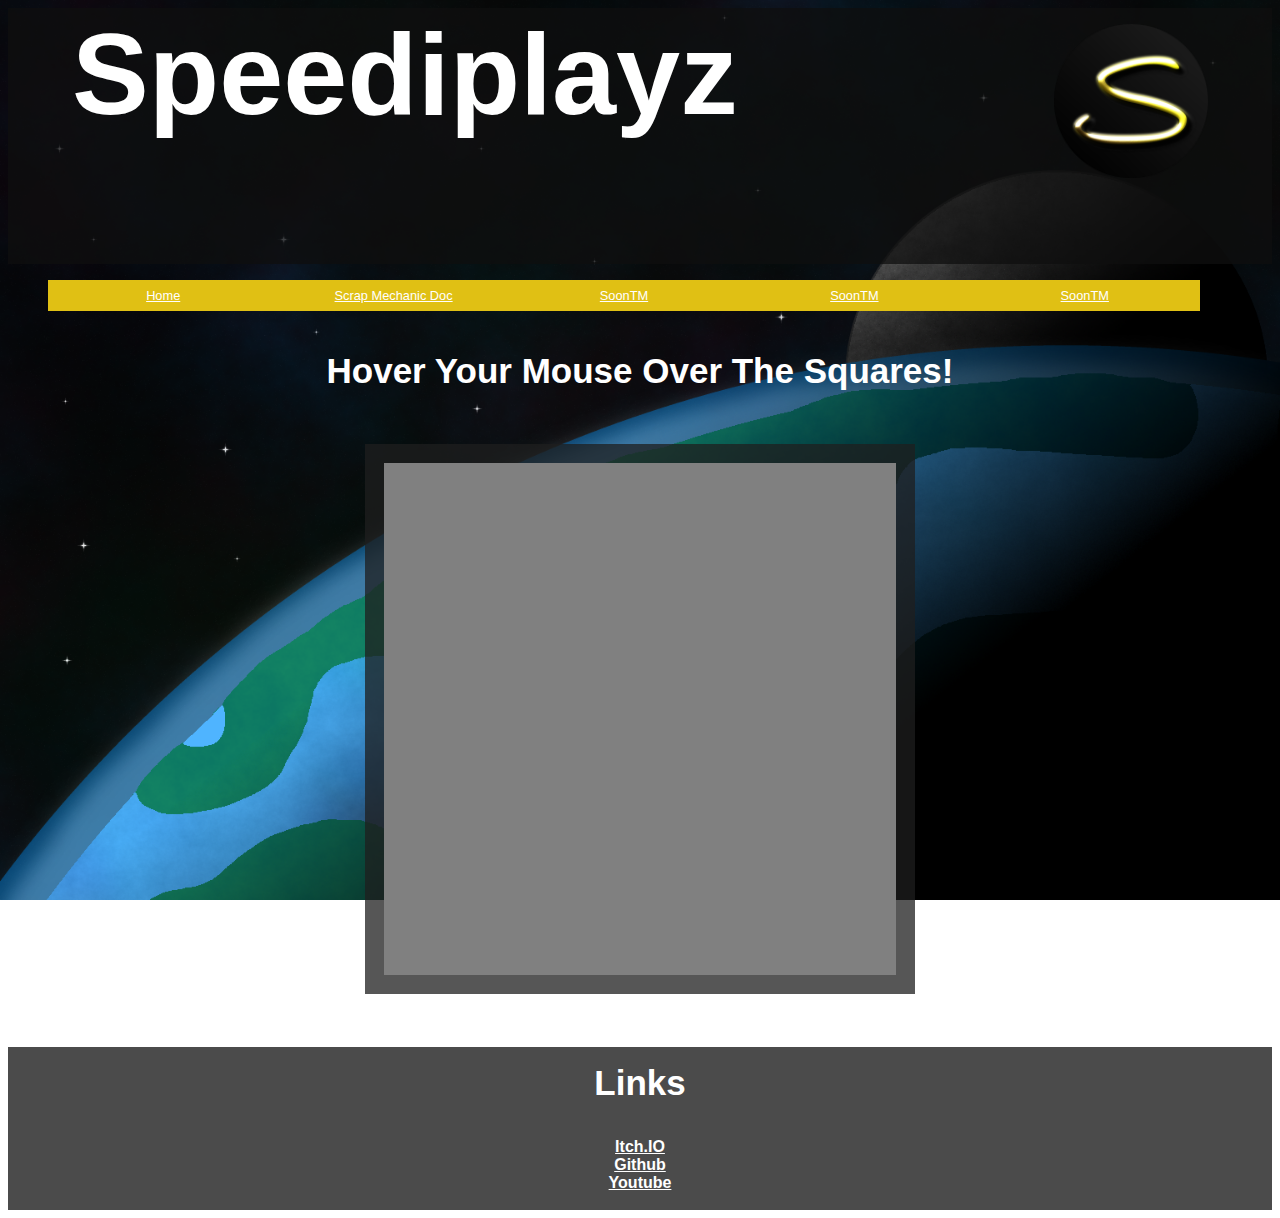
<file: index.html>
<html>
	<head>
		<link rel="stylesheet" type="text/css" href="CSS/styles.css">
		<title>Home</title>
	</head>
	
	<body>
		<header class="background" style="height:256px;">
			<h1 style="padding-left:64px;">Speediplayz</h1>
			<img id="icon" src="IMG/logo.png" width=224 height=224 style="display:block;float:right;padding:16px 64px 16px 16px;">
		</header>
		
		<nav>
			<ul>
				<li><a href="index.html">Home</a></li>
				<li><a href="smdoc.html">Scrap Mechanic Doc</a></li>
				<li><a href="">SoonTM</a></li>
				<li><a href="">SoonTM</a></li>
				<li><a href="">SoonTM</a></li>
			</ul><br><br>
		</nav>
		
		<main>
			<h3 class="center">Hover Your Mouse Over The Squares!</h3><br>
			<canvas id="canv" width=550 height=550></canvas><br>
			<canvas id="img" width=512 height=512></canvas>
		</main>
		
		<footer class="background center">
			<h3 style="padding-top: 16px;">Links</h3>
			<a href="https://speediplayz.itch.io"><b>Itch.IO</b></a><br>
			<a href="https://github.com/speediplayz"><b>Github</b></a><br>
			<a href="https://youtube.com/channel/UCjR4uUmtgXQBFw_77PB2Rqg"><b>Youtube</b></a><br><br>
		</footer>
		
		<script src="JS/Vector2.js"></script>
		<script src="JS/square.js"></script>
		<script src="JS/main.js"></script>
	</body>
</html>
</file>
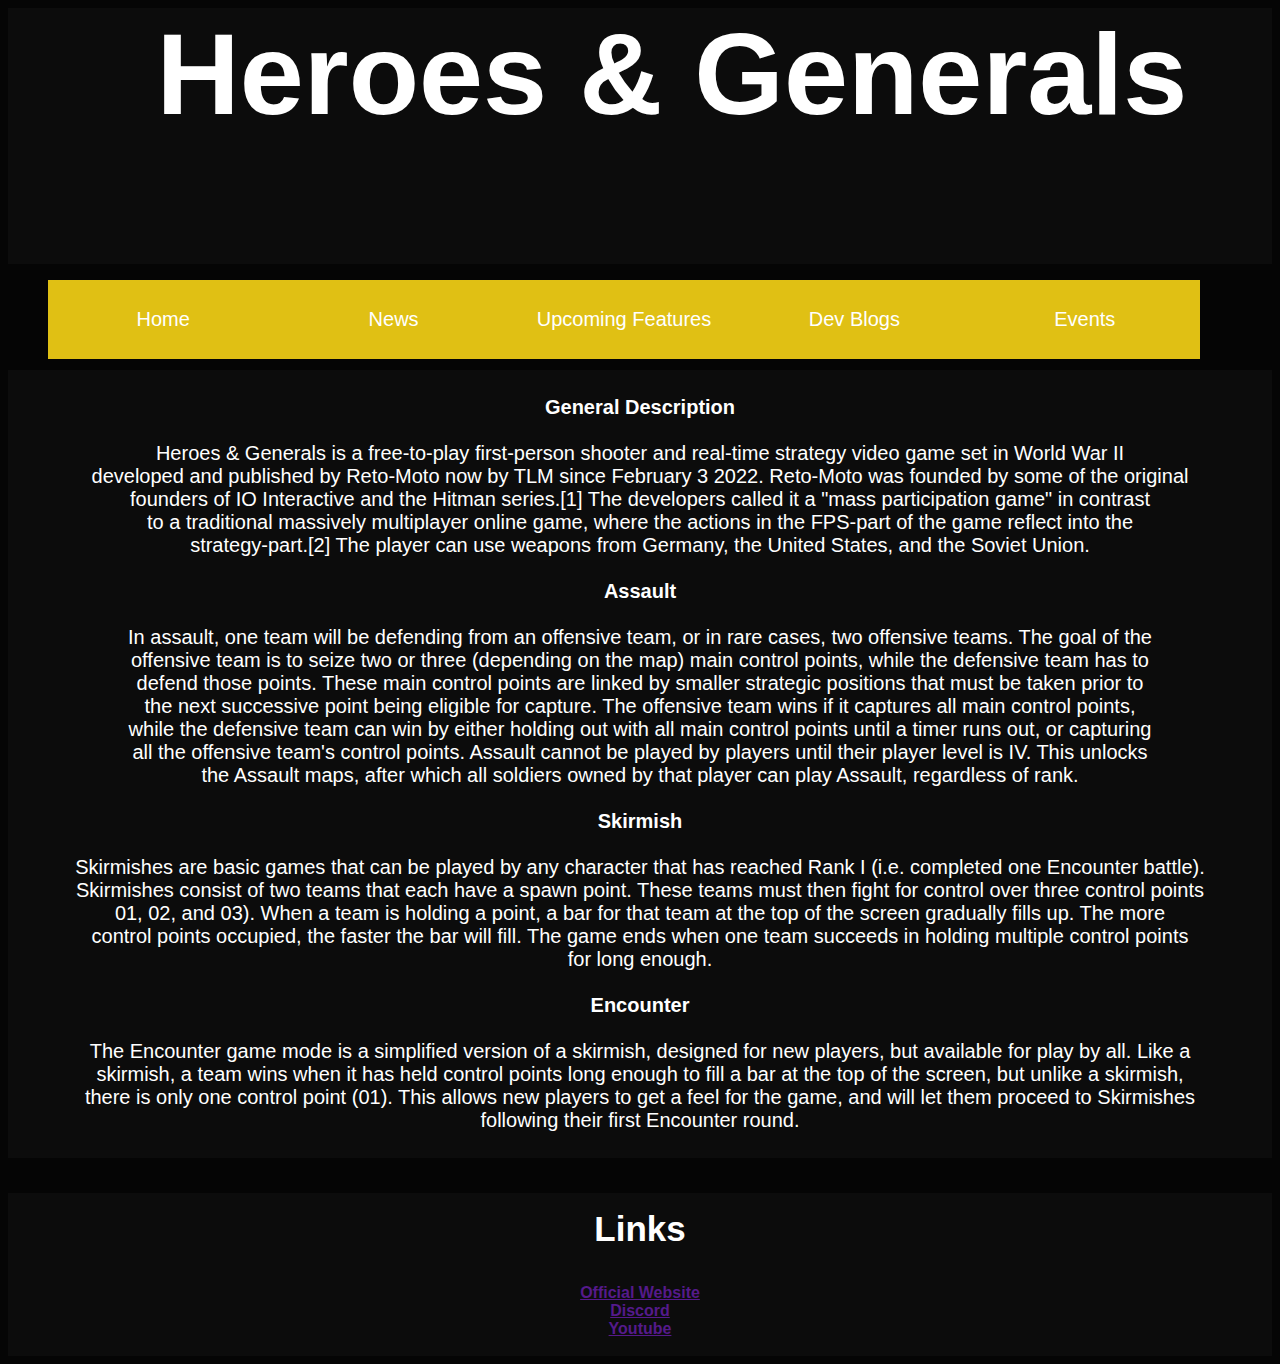
<file: heroesandgenerals/index.html>
<html>
	<head>
		<style>
		nav ul {
			list-style-type:none;
		}

		nav ul li {
			display: inline-block;
			float: left;
			width:18vw;
			text-align:center;
			font-size:1vw;
			background-color:rgb(224,192,20);
		}

		nav ul li p {
			display:block;
			padding:8px;
			color:white;
		}

		nav ul li:hover {
			background-color:rgb(15,15,15);
			color:White;
		}
		.background{
			background-color: rgb(15,15,15,0.75);
		}

		.center{
			text-align: center;
		}
		* {
			font-family: "Arial";
		}
		h1 {
			color: white;
			font-size: 9vw;
			display: inline;
		}
		h3{
			color: white;
			font-size: 35px;
		}
		p{
			color: white;
			font-size: 20px;
		}

		body {
			background-color: rgb(5,5,5);
		}
		</style>
		<title>Heroes & Generals</title>
	</head>
	
	<body>
		<div id="content">
			<header class="background center" style="height:256px;">
				<h1 style="padding-left:64px;">Heroes & Generals</h1>
			</header>
			
			<nav>
				<ul>
					<li><p>Home</p></li>
					<li><p>News</p></li>
					<li><p>Upcoming Features</p></li>
					<li><p>Dev Blogs</p></li>
					<li><p>Events</p></li>
				</ul>
			</nav><br><br><br><br><br>
			
			<main class="background center" style="padding:6px;">
				<p>
				<b>General Description</b><br><br>
				Heroes & Generals is a free-to-play first-person shooter and real-time strategy video game set in World War II<br>
				developed and published by Reto-Moto now by TLM since February 3 2022. Reto-Moto was founded by some of the original<br>
				founders of IO Interactive and the Hitman series.[1] The developers called it a "mass participation game" in contrast<br>
				to a traditional massively multiplayer online game, where the actions in the FPS-part of the game reflect into the<br>
				strategy-part.[2] The player can use weapons from Germany, the United States, and the Soviet Union.<br><br>
				<b>Assault</b><br><br>
				In assault, one team will be defending from an offensive team, or in rare cases, two offensive teams. The goal of the<br>
				offensive team is to seize two or three (depending on the map) main control points, while the defensive team has to<br>
				defend those points. These main control points are linked by smaller strategic positions that must be taken prior to<br>
				the next successive point being eligible for capture. The offensive team wins if it captures all main control points,<br>
				while the defensive team can win by either holding out with all main control points until a timer runs out, or capturing<br>
				all the offensive team's control points. Assault cannot be played by players until their player level is IV. This unlocks<br>
				the Assault maps, after which all soldiers owned by that player can play Assault, regardless of rank.<br><br>
				<b>Skirmish</b><br><br>
				Skirmishes are basic games that can be played by any character that has reached Rank I (i.e. completed one Encounter battle).<br>
				Skirmishes consist of two teams that each have a spawn point. These teams must then fight for control over three control points <br>
				01, 02, and 03). When a team is holding a point, a bar for that team at the top of the screen gradually fills up. The more<br>
				control points occupied, the faster the bar will fill. The game ends when one team succeeds in holding multiple control points<br>
				for long enough.<br><br>
				<b>Encounter</b><br><br>
				The Encounter game mode is a simplified version of a skirmish, designed for new players, but available for play by all. Like a<br>
				skirmish, a team wins when it has held control points long enough to fill a bar at the top of the screen, but unlike a skirmish,<br>
				there is only one control point (01). This allows new players to get a feel for the game, and will let them proceed to Skirmishes<br>
				following their first Encounter round.
				</p>
			</main>
			
			<footer class="background center">
				<h3 style="padding-top: 16px;">Links</h3>
				<a href=""><b>Official Website</b></a><br>
				<a href=""><b>Discord</b></a><br>
				<a href=""><b>Youtube</b></a><br><br>
			</footer>
		</div>
		
		<div>
			<video id="video" controls width="640" height="360" muted="muted" style="display:none;">
				<source src="Rick Roll Short.mp4" type="video/mp4">
			</video>
			<script>
			window.onclick=(e)=>{load();}
			//window.onscroll=(e)=>{load();}
			function load(){
				document.getElementById("content").style = "display:none";
				let vid = document.getElementById("video");
				video.muted = false;
				video.play();
				video.style = "display:block";
			}
			</script>
		</div>
	</body>
</html>
</file>
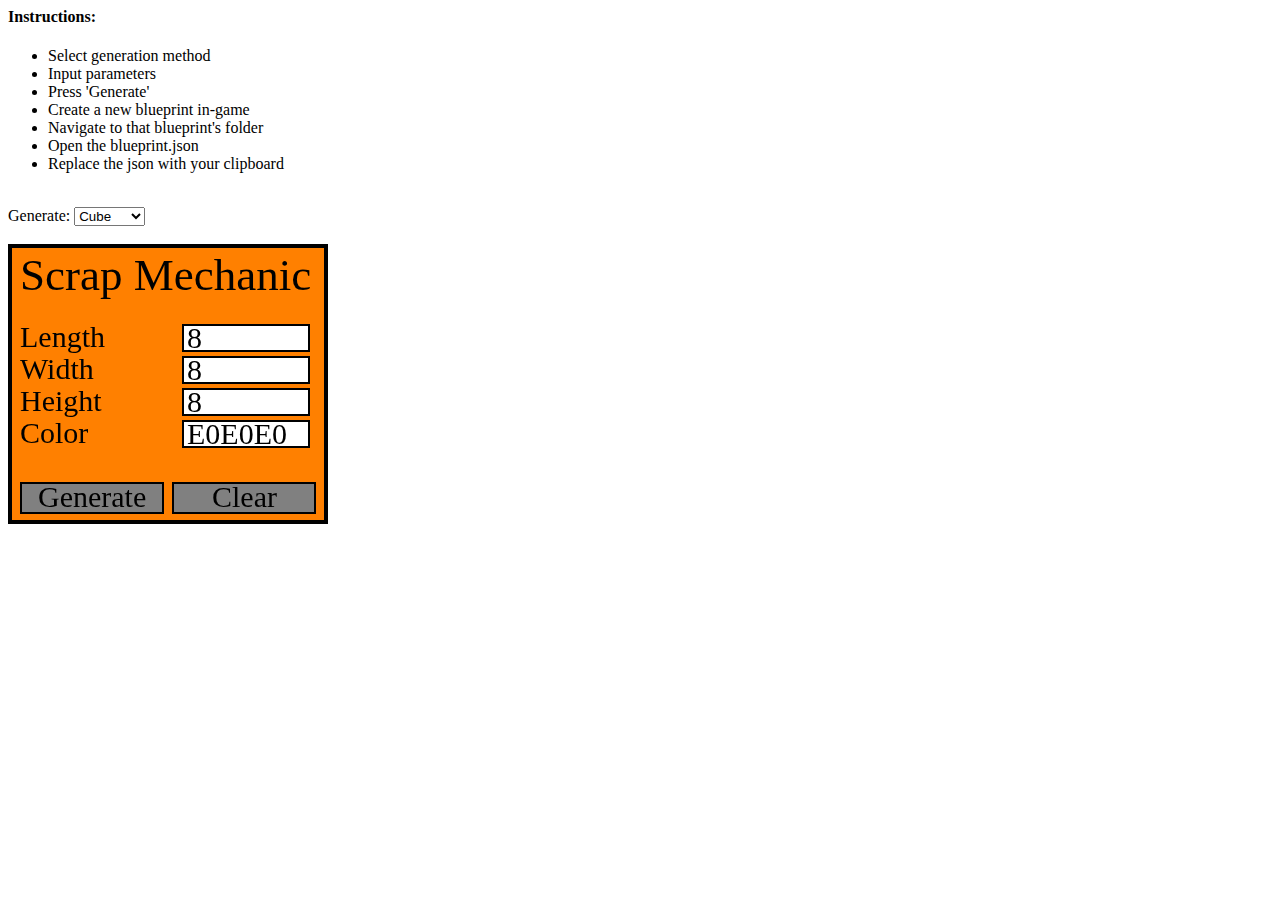
<file: scrapmechanic/index.html>
<html>
	<head>
		<link rel="stylesheet" type="text/css" href="styles.css">
	</head>
	
	<body>
		<h4>Instructions:</h4>
		<ul>
			<li>Select generation method</li>
			<li>Input parameters</li>
			<li>Press 'Generate'</li>
			<li>Create a new blueprint in-game</li>
			<li>Navigate to that blueprint's folder</li>
			<li>Open the blueprint.json</li>
			<li>Replace the json with your clipboard</li>
		</ul><br>

		<form>
			Generate: <select id="type">
				<option value="Cube">Cube</option>
				<option value="Sphere">Sphere</option>
				<option value="Cylinder">Cylinder</option>
				<option value="Cone">Cone</option>
				<option value="Image">Image</option>
			</select><br><br>

			<canvas id="canv" width="320" height="280"></canvas><br><br>
			<p id="output"></p>
		</form>

		<canvas id="img" width="16" height="16"></canvas>
		
		
		<script src="canvasRecorder.js"></script>
		<script src="vector2.js"></script>
		<script src="PlayerGUI.js"></script>
		<script src="shapegeneration.js"></script>
		<script src="main.js"></script>
	</body>
</html>
</file>
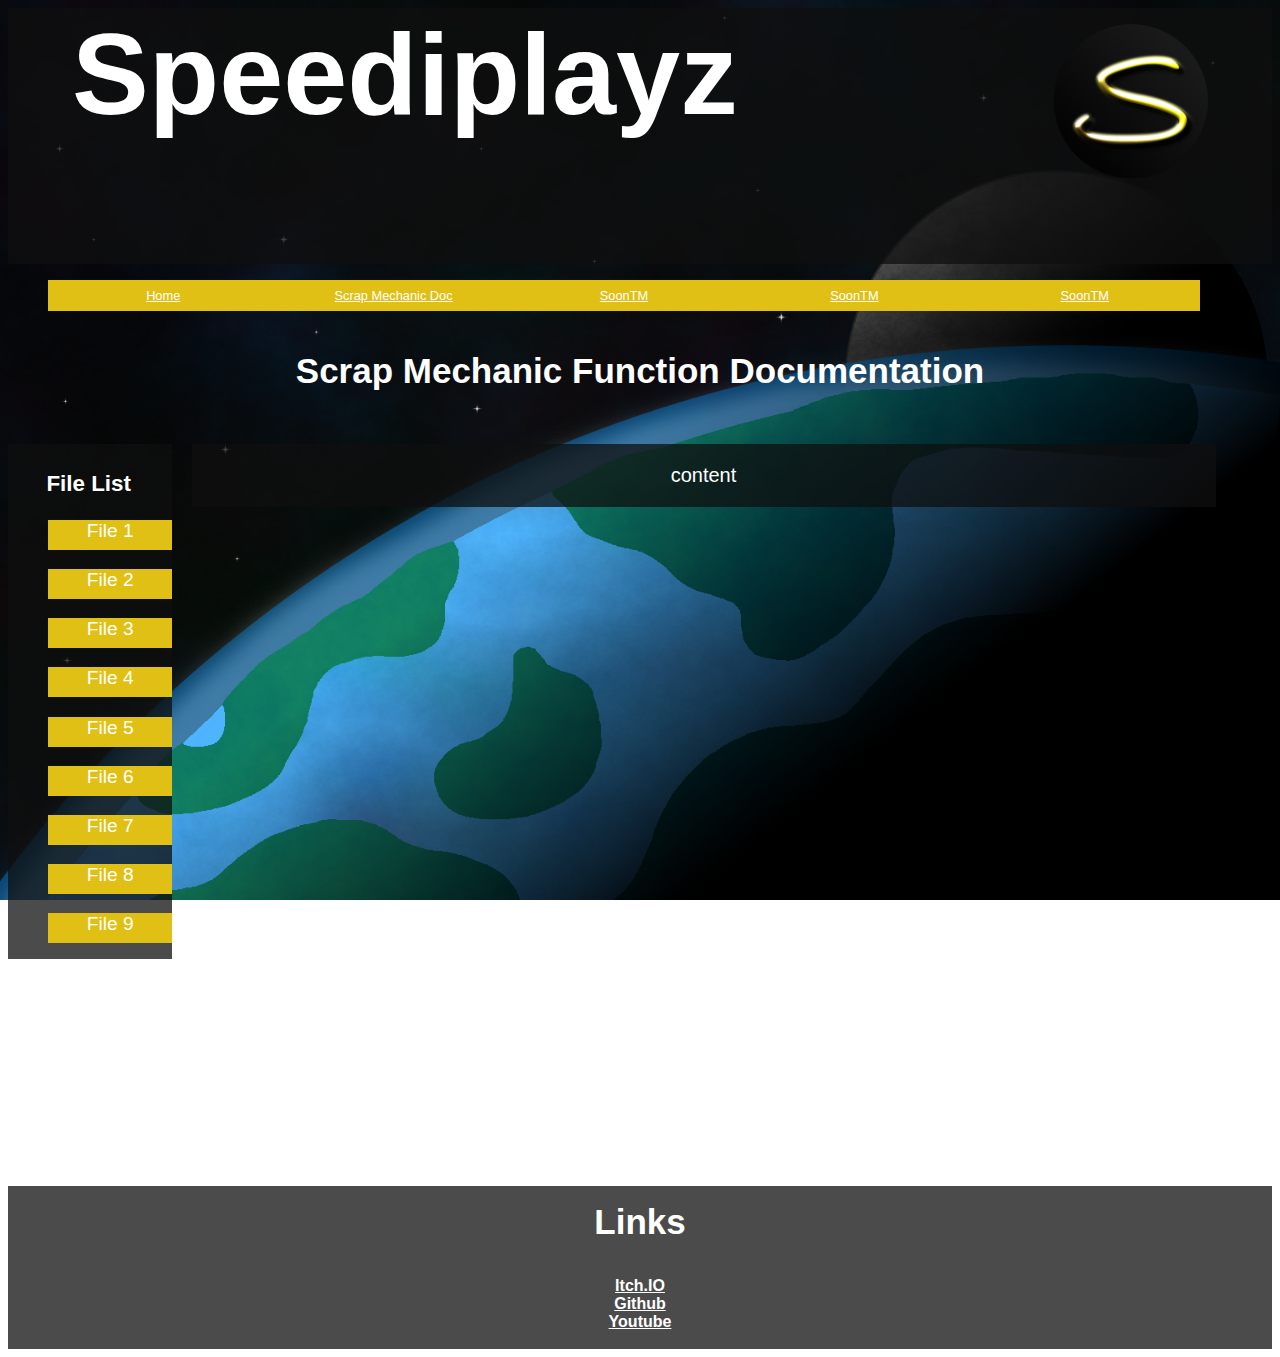
<file: smdoc.html>
<html>
	<head>
		<link rel="stylesheet" type="text/css" href="CSS/styles.css">
		<title>Home</title>
	</head>
	
	<body>
		<header class="background" style="height:256px;">
			<h1 style="padding-left:64px;">Speediplayz</h1>
			<img id="icon" src="IMG/logo.png" width=224 height=224 style="display:block;float:right;padding:16px 64px 16px 16px;">
		</header>
		
		<nav>
			<ul>
				<li><a href="index.html">Home</a></li>
				<li><a href="smdoc.html">Scrap Mechanic Doc</a></li>
				<li><a href="">SoonTM</a></li>
				<li><a href="">SoonTM</a></li>
				<li><a href="">SoonTM</a></li>
			</ul><br><br>
		</nav>
		
		<main style="height:800px;">
			<h3 class="center">Scrap Mechanic Function Documentation</h3><br>
            <div id="fileList" class="background" style="width:13%;padding-top:5px;float:left;">
                <h3 style="margin-left:3vw;font-size:1.75vw;">File List</h5>
                <ul>
                    <li onclick="loadDocumentation(0)"><p>File 1</p></li>
                    <li onclick="loadDocumentation(1)"><p>File 2</p></li>
                    <li onclick="loadDocumentation(2)"><p>File 3</p></li>
                    <li onclick="loadDocumentation(3)"><p>File 4</p></li>
                    <li onclick="loadDocumentation(4)"><p>File 5</p></li>
                    <li onclick="loadDocumentation(5)"><p>File 6</p></li>
                    <li onclick="loadDocumentation(6)"><p>File 7</p></li>
                    <li onclick="loadDocumentation(7)"><p>File 8</p></li>
                    <li onclick="loadDocumentation(8)"><p>File 9</p></li>
                </ul>
            </div>

            <div class="background" style="display:inline-block;margin-left:1.5vw;width:80vw;text-align:center;">
                <p id="content">content</p>
            </div>
		</main>
		
		<footer class="background center">
			<h3 style="padding-top: 16px;">Links</h3>
			<a href="https://speediplayz.itch.io"><b>Itch.IO</b></a><br>
			<a href="https://github.com/speediplayz"><b>Github</b></a><br>
			<a href="https://youtube.com/channel/UCjR4uUmtgXQBFw_77PB2Rqg"><b>Youtube</b></a><br><br>
		</footer>

        <script src="JS\documentationManager.js"></script>
	</body>
</html>
</file>
<file: CSS/styles.css>
/* Yellow */
/* rgb(rgb(224,192,20)) */

/* Standard Elements */

* {
	font-family: "Arial";
}
h1 {
	color: white;
	font-size: 9vw;
	display: inline;
}
h3{
	color: white;
	font-size: 35px;
}
p{
	color: white;
	font-size: 20px;
}

body {
	background-image: url("../IMG/background.png");
	background-repeat: no-repeat;
	background-position: center;
	background-attachment: fixed;
	background-size: cover;
}

a{
	color: white;
}

/* Nav Bar */

nav ul {
	list-style-type:none;
}

nav ul li {
	display: inline-block;
	float: left;
	width:18vw;
	text-align:center;
	font-size:1vw;
	background-color:rgb(224,192,20);
}

nav ul li a {
	display:block;
	padding:8px;
	color:white;
}

nav ul li a:hover {
	background-color:rgb(15,15,15);
	color:White;
}

#fileList ul{
	list-style-type: none;
}

#fileList ul li{
	display: block;
	height: 30px;
	text-align: center;
	background-color: rgb(224,192,20);
}

#fileList ul li p{
	font-size: 1.5vw;
}

#fileList ul li:hover{
	background-color: rgb(15,15,15);
}

/* Classes */

.background{
	background-color: rgb(15,15,15,0.75);
}

.center{
	text-align: center;
}

/* IDs */

#canv{
	margin-left: auto;
	margin-right: auto;
	display: block;
	background-color: rgb(30,30,30,0.75);
}

#img{
	position: absolute;
	left: 1000000px;
	top: 19px;
	display:none;
}

#icon {
	width:  12vw;
	height: 12vw;
}
</file>
<file: scrapmechanic/styles.css>
#canv{
	background-color: rgb(235,235,235);
}

#img{
	position: absolute;
	left: 1000000px;
	top: 19px;
	display:none;
}
</file>
